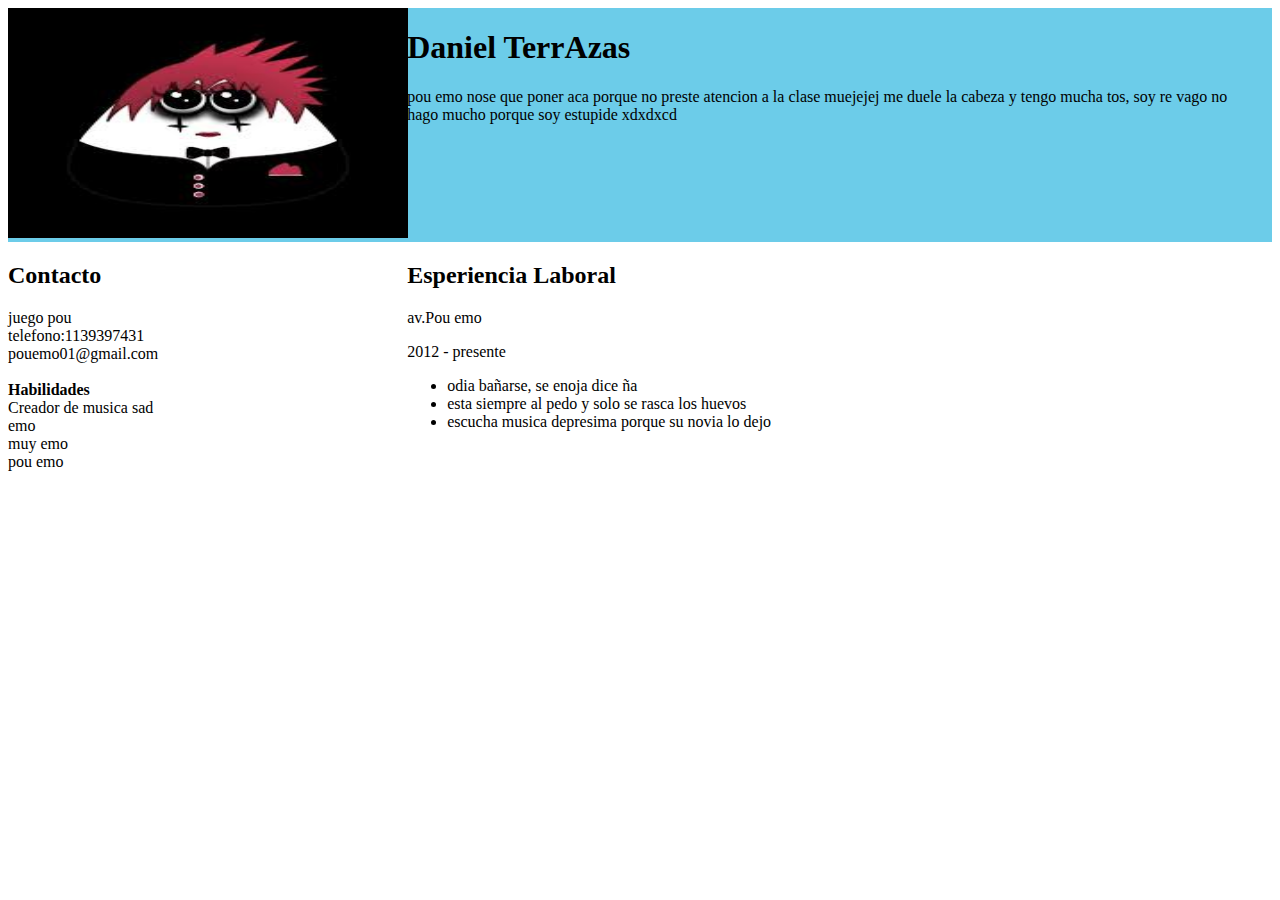
<file: tflask/cv/index.html>
<!DOCTYPE html>
<html lang="en">
<head>
    <meta charset="UTF-8">
    <meta name="viewport" content="width=device-width, initial-scale=1.0">
    <link rel="stylesheet" href="main.css" >
    <title>Curriculum vitae</title>
</head>
<body>
    <header class="encabezado"> 
     <!--el header es una etiqueta que cumple a nivel semantico encabezado de ademas cajas-->

     <div class="alinear">

        <div class="caja-izquierda">
            <img class="foto" src="images.jpeg" 
            alt="pou emo" >
        </div>
 
        <div>
            <h1 class="caja_derecha">Daniel TerrAzas</h1>
            <!--etiqueta de titulo de la pagina solo se puede usar una vez-->
            <p>pou emo nose que poner aca porque no preste atencion a la clase muejejej
                me duele la cabeza y tengo mucha tos, soy re vago no hago mucho porque soy estupide xdxdxcd
            </p>
        </div>
    <div>

    </header>    
    <main>
        <div class="alinear">

            <div class="caja-izquierda">
                <h2>Contacto</h2>
                <li >juego pou</li>
                <li >telefono:1139397431</li>
                <li >pouemo01@gmail.com</li>
                <li>  </li>
                <li class="titulo-exp">Habilidades</li>
                <li>Creador de musica sad</li>
                <li>emo</li>
                <li>muy emo</li>
                <li>pou emo</li>
                
                

            </div>
            <div class="caja_derecha">
                <h2>Esperiencia Laboral</h2>
                <div>
                    <p>av.Pou emo </p>
                    <p>2012 - presente</p>
                    <ul class="bordes">
                        <li>odia bañarse, se enoja dice ña</li>
                        <li>esta siempre al pedo y solo se rasca los huevos</li>
                        <li>escucha musica depresima porque su novia lo dejo</li>
                    </ul>
                </div>
            </div>
        </div>
    </main>
 </body>
</html>
</file>
<file: tflask/cv/main.css>
/* en css nos vamos a manejar con clase. las clases las indentificamos con un "." */

    .encabezado {

        background-color: rgb(108, 204, 233);
        color: black;
    }
    .alinear{
        display: flex;
        gap: 20px;
    }

    .foto{
        width: 400px;
        height: 230px;

    }

    .bordes {
        border-top: solid 0,5px black;
        border-bottom: solid 0,5px black;
    }

    .titulo-exp{
        font-weight: bold;
    }
    .caja-izquierda {
        width: 30%;
    }

    .caja-derecha {
        width: 65%;
    }
</file>
